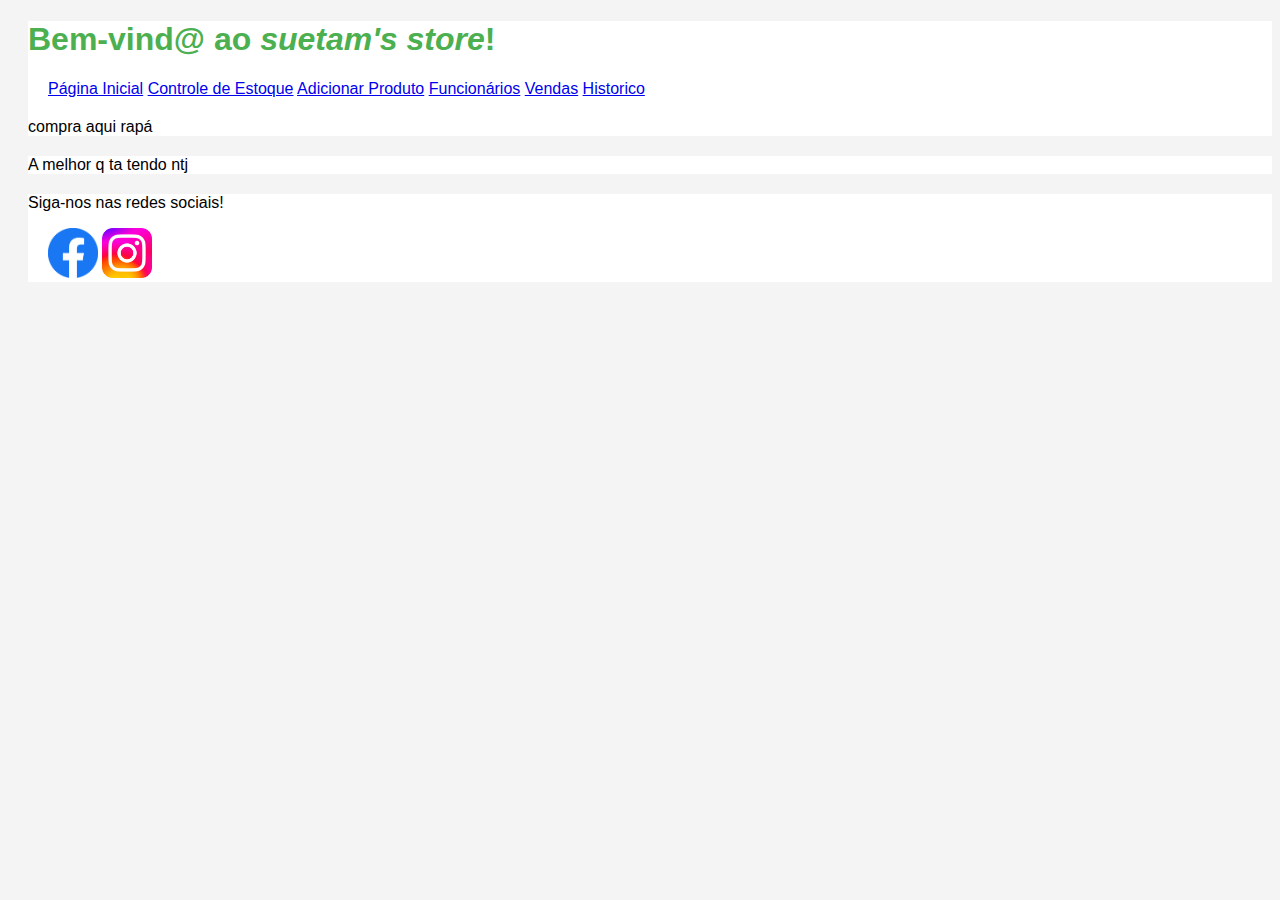
<file: loja bonita/index.html>
<!DOCTYPE html>
<html lang="pt-br">
<head>
    <meta charset="UTF-8">
    <meta name="viewport" content="width=device-width, initial-scale=1.0">
    <meta http-equiv="X-UA-Compatible" content="ie=edge">
    <title>sietam's store</title>
    <link rel="stylesheet" href="css.css">
</head>
<body>

    

    <div>
        <h1>Bem-vind@ ao <em>suetam's store</em>!</h1>
        <div>
            <a href="index.html">Página Inicial</a>
            <a href="ctrl-estoque.html">Controle de Estoque</a>
            <a href="add-produto.html">Adicionar Produto</a>
            <a href="funcionarios.html">Funcionários</a>
            <a href="vendas.html">Vendas</a>
            <a href="historico.html">Historico</a>
        </div>
    
        <p>compra aqui rapá</p>
    </div>

    <div>
        A melhor q ta tendo ntj
   </div>



    <div>

    </div>
    <div>
        <p>Siga-nos nas redes sociais!</p>

        <div>
            <img src="face.png"width="50px"/>
            <img src="Instagram-Icon.png" width="50px"/>
        </div>
    </div>
</body>
</html>
</file>
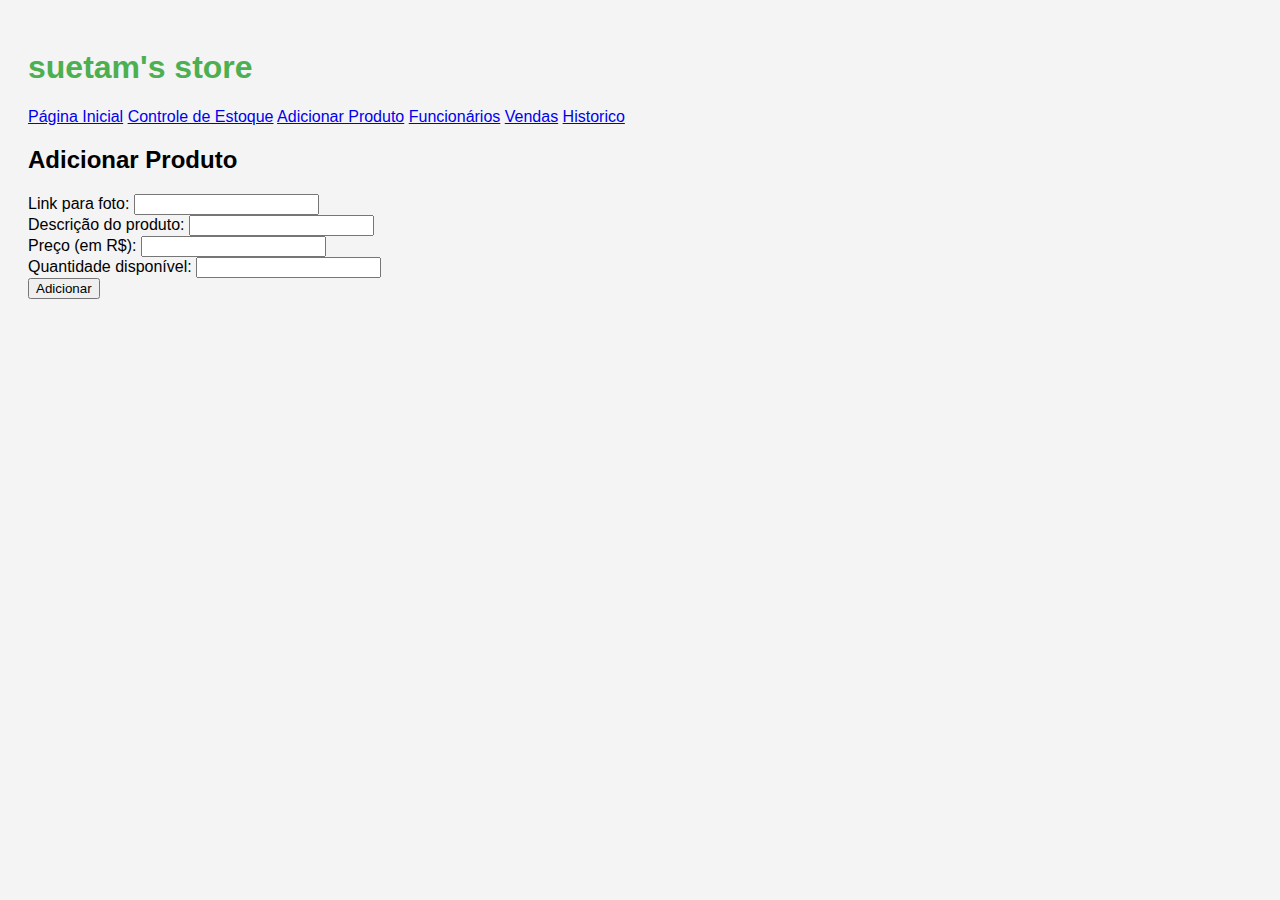
<file: loja bonita/add-produto.html>
<!DOCTYPE html>
<html lang="en">
<head>
    <meta charset="UTF-8">
    <meta name="viewport" content="width=device-width, initial-scale=1.0">
    <meta http-equiv="X-UA-Compatible" content="ie=edge">
    <title>Adicionar Produto</title>
    <link rel="stylesheet" href="addprodutos.css">
</head>
<body>
    <div>
        <h1>suetam's store</h1>
    </div>
    
    <div>
        <a href="index.html">Página Inicial</a>
        <a href="ctrl-estoque.html">Controle de Estoque</a>
        <a href="add-produto.html">Adicionar Produto</a>
        <a href="funcionarios.html">Funcionários</a>
        <a href="vendas.html">Vendas</a>
        <a href="historico.html">Historico</a>
    </div>

    
    <h2>Adicionar Produto</h2>
    <form action="">
        <div>
            <label for="link-foto">Link para foto: </label>
            <input type="url" id="link-foto" name="link-foto">
        </div>
        
        <div>
            <label for="descricao">Descrição do produto: </label>
            <!-- Adicione o id apropriado para o input abaixo -->
            <input type="text" id="descricao" name="descrição">
        </div>
        
        <div>
            <label for="preco">Preço (em R$): </label>
            <!-- Adicione o id apropriado e o type para receber números abaixo -->
            <input type="text" id="preco" name="preço">
        </div>
        
        <div>
            <!-- Preencha as propriedades necessárias para os elementos abaixo -->
            <label>Quantidade disponível: </label>
            <input type="text" id="quantidade" name="quantidade">
        </div>

        <div class="form-add">
            <!-- Adicione ao type do botão abaixo o valor para que ele submeta o formulário -->
            <button type="submit">Adicionar</button>
        </div>

    </form>

</body>
</html>
</file>
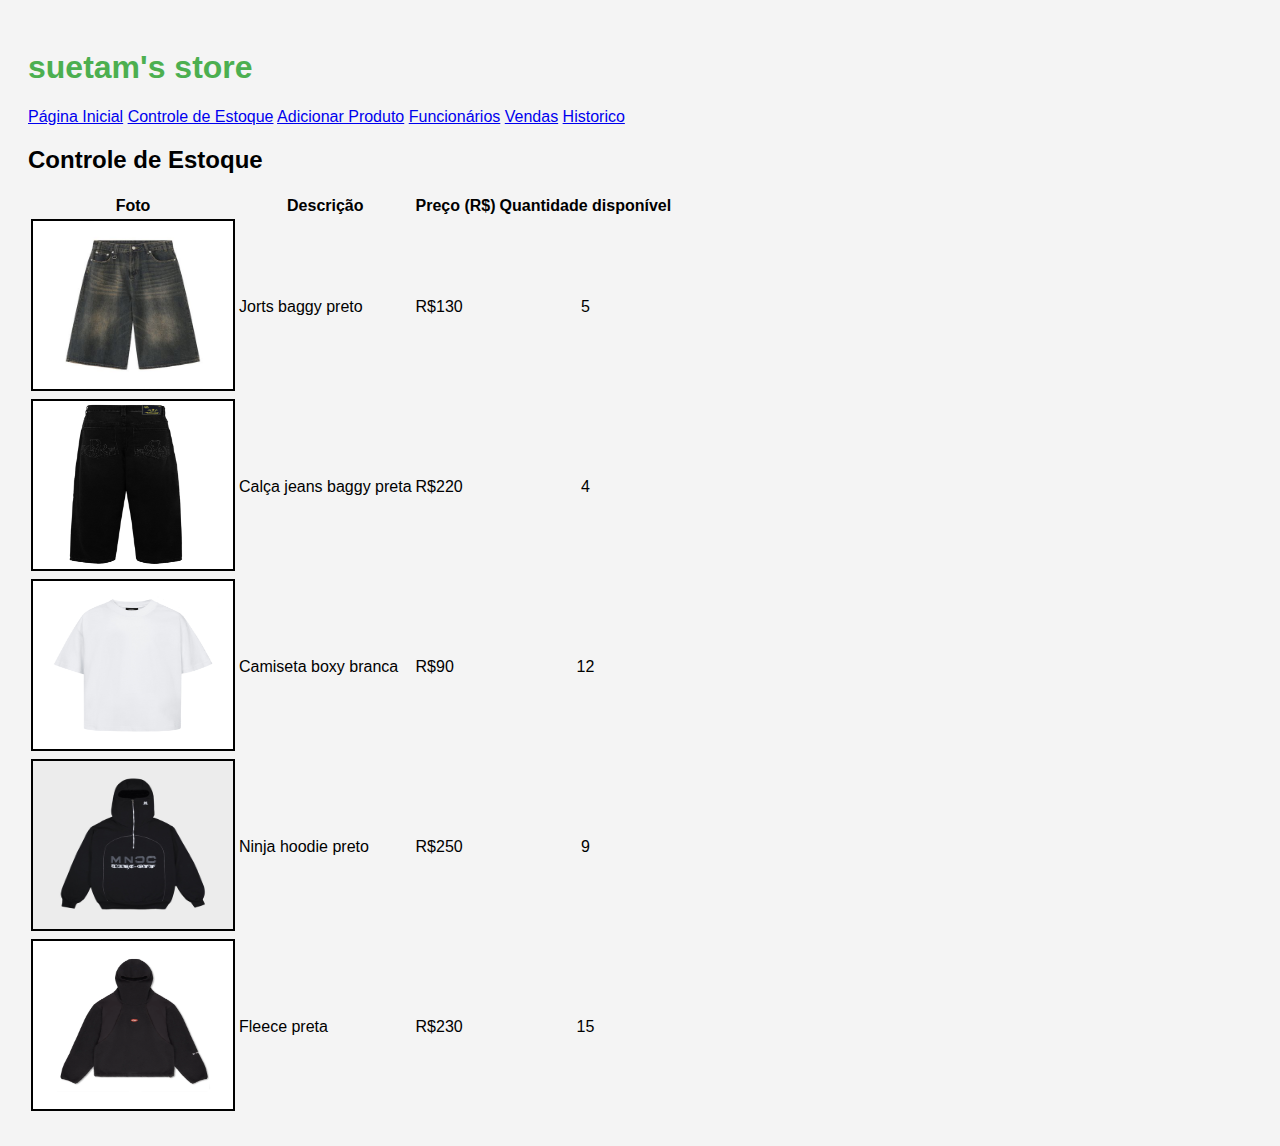
<file: loja bonita/ctrl-estoque.html>
<!DOCTYPE html>
<html lang="en">
<head>
    <meta charset="UTF-8">
    <meta name="viewport" content="width=device-width, initial-scale=1.0">
    <meta http-equiv="X-UA-Compatible" content="ie=edge">
    <title>Controle de Estoque</title>
    <link rel="stylesheet" href="estoque.css">
</head>
<body>
    <div>
        <h1>suetam's store</h1>
    </div>
    
    <div>
        <a href="index.html">Página Inicial</a>
        <a href="ctrl-estoque.html">Controle de Estoque</a>
        <a href="add-produto.html">Adicionar Produto</a>
        <a href="funcionarios.html">Funcionários</a>
        <a href="vendas.html">Vendas</a>
        <a href="historico.html">Historico</a>
    </div>

    <h2>Controle de Estoque</h2>

    <table>
        <tr>
            <th>Foto</th>
            <th>Descrição</th>
            <th>Preço (R$)</th>
            <th>Quantidade disponível</th>
        </tr>

        <tr>
            <td><img src="  jorts destonado.jpg" width="200" height="168" alt="jorts"/></td>
            <td> Jorts baggy preto  </td>
            <td> R$130 </td>
            <td><center>5</center></td>
        </tr>

        <tr>
            <td><img src="  baggy preta.png" width="200" height="168" alt="calça baggy "/></td>
            <td> Calça jeans baggy preta</td>
            <td> R$220</td>
            <td><center>4</center></td>
        </tr>

        <tr>
            <td><img src="  camiseta boxy.jpg" width="200" height="168" alt="camiseta boxy"/></td>
            <td> Camiseta boxy branca</td>
            <td> R$90</td>
            <td><center>12</center></td>
        </tr>

        <tr>
            <td><img src="  tactical ninja hoodie preto.jpg" width="200" height="168" alt="moletom balaclava"/></td>
            <td> Ninja hoodie preto </td>
            <td> R$250 </td>
            <td><center>9</center></td>
        </tr>


        
        <!-- Crie mais uma linha desta tabela abaixo \/ -->
        
        <tr>
            <td><img src="  advanced fleece preto.webp" width="200" height="168" alt="moletom balaclava"/></td>
            <td> Fleece preta </td>
            <td> R$230 </td>
            <td><center>15</center></td>
        </tr>

    </table>

</body>
</html>
</file>
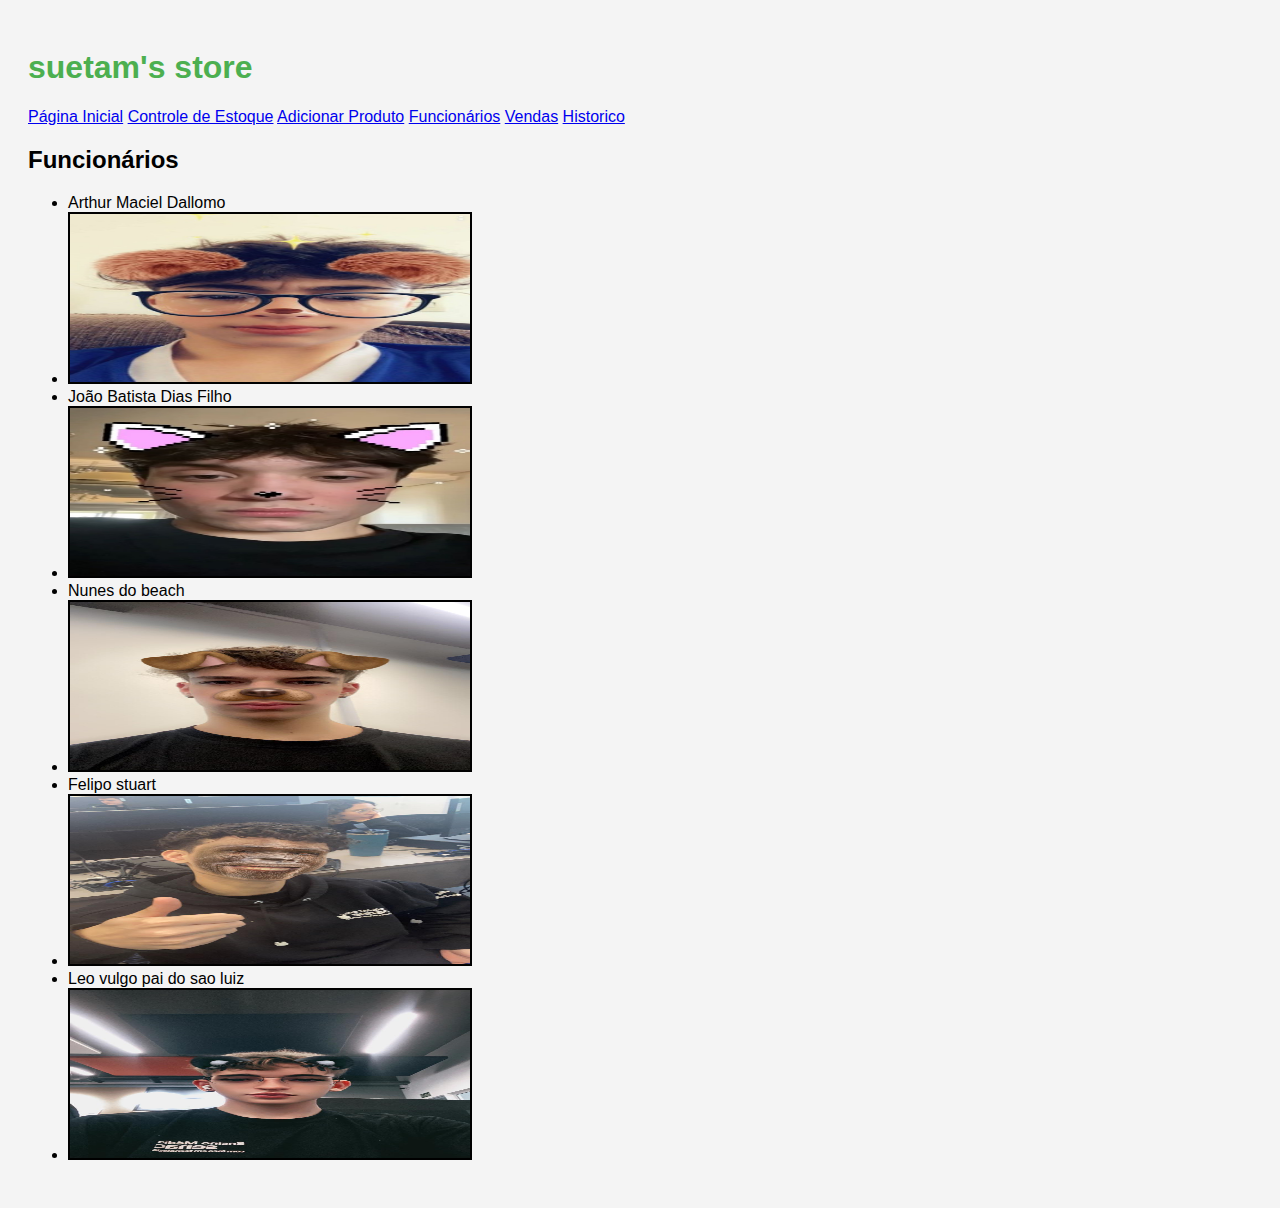
<file: loja bonita/funcionarios.html>
<!DOCTYPE html>
<html lang="en">
<head>
    <meta charset="UTF-8">
    <meta name="viewport" content="width=device-width, initial-scale=1.0">
    <meta http-equiv="X-UA-Compatible" content="ie=edge">
    <title>Funcionários</title>
    <link rel="stylesheet" href="funcionarios.css">
</head>
<body>
    <div>
      <h1>suetam's store</h1>
    </div>

    <div>
        <a href="index.html">Página Inicial</a>
        <a href="ctrl-estoque.html">Controle de Estoque</a>
        <a href="add-produto.html">Adicionar Produto</a>
        <a href="funcionarios.html">Funcionários</a>
        <a href="vendas.html">Vendas</a>
        <a href="historico.html">Historico</a>
    </div>

    <h2>Funcionários</h2>
    <!-- Crie uma lista de funcionários usando as tags que você aprendeu hoje abaixo \/ -->
    <ul>
        <li>
            Arthur Maciel Dallomo
        </li>
        <li>
           <img src="WhatsApp Image 2024-09-13 at 11.49.38.jpeg" width="400" height="168" alt="dallomo">
        </li>
        <li>
            João Batista Dias Filho
        </li>
        <li>
            <img src="WhatsApp Image 2024-09-13 at 11.49.51.jpeg" width="400" height="168" alt="João">
        </li>
        <li>
            Nunes do beach
        </li>
        <li>
            <img src="WhatsApp Image 2024-10-02 at 09.14.51 (1).jpeg" width="400" height="168" alt="Leo">
        </li>
        <li>
            Felipo stuart
        </li>
        <li>
            <img src="WhatsApp Image 2024-10-02 at 09.14.51.jpeg" alt="felipo" width="400" height="168">
        </li>
        <li>
            Leo vulgo pai do sao luiz
        </li>
        <li>
            <img src="WhatsApp Image 2024-10-02 at 09.14.50.jpeg" alt="leo" width="400" height="168"> 
        </li>
    </ul>
</body>
</html>
</file>
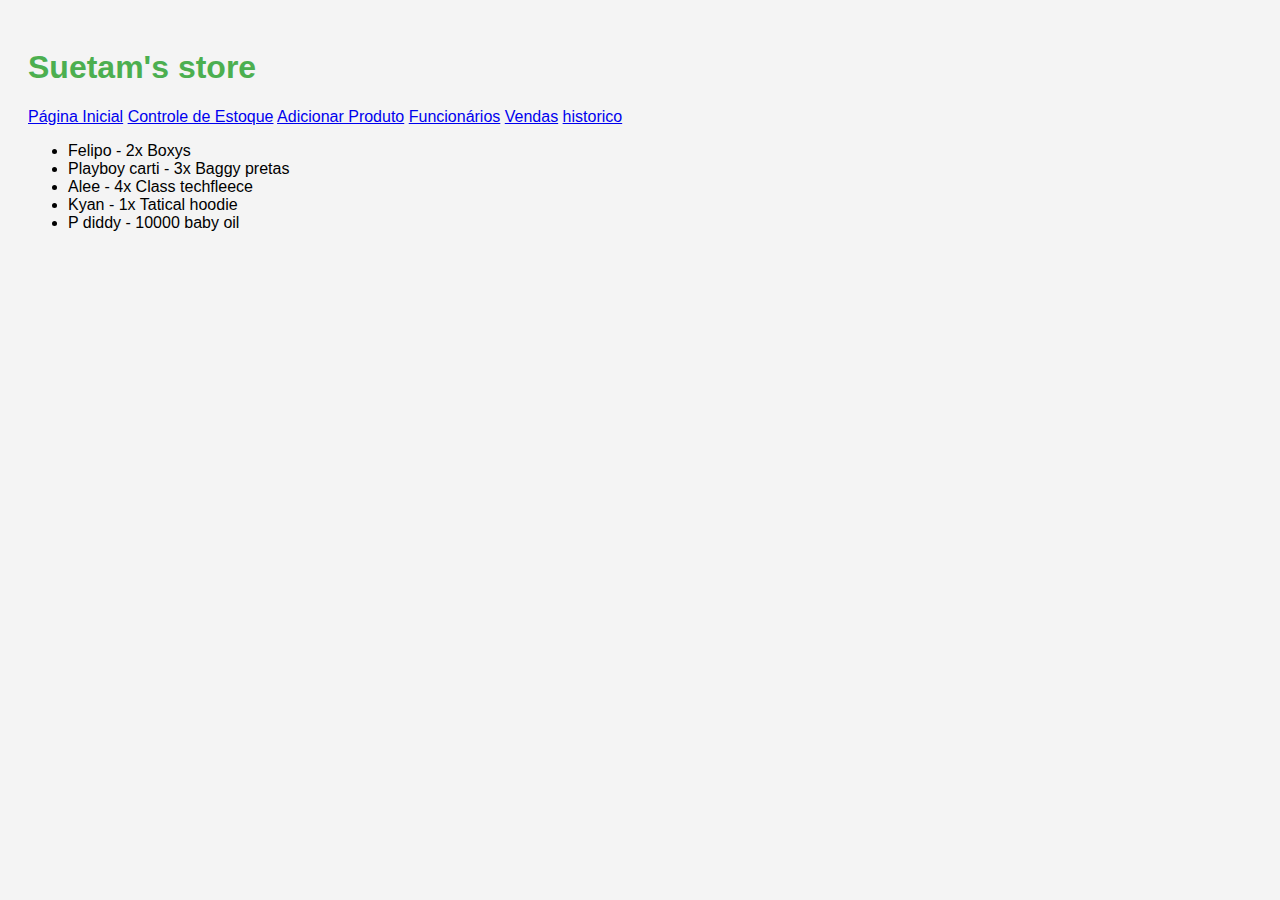
<file: loja bonita/historico.html>
<!DOCTYPE html>
<html lang="en">
<head>
    <meta charset="UTF-8">
    <meta name="viewport" content="width=device-width, initial-scale=1.0">
    <title>Document</title>
    <link rel="stylesheet" href="historico.css">
</head>
<body>
    <h1>Suetam's store</h1>
    <div>
        <a href="index.html">Página Inicial</a>
        <a href="ctrl-estoque.html">Controle de Estoque</a>
        <a href="add-produto.html">Adicionar Produto</a>
        <a href="funcionarios.html">Funcionários</a>
        <a href="vendas.html">Vendas</a>
        <a href="historico.html">historico</a>
    </div>
<ul>
    <li>Felipo - 2x Boxys </li>
    <li>Playboy carti - 3x Baggy pretas</li>
    <li>Alee - 4x Class techfleece</li>
    <li>Kyan - 1x Tatical hoodie</li>
    <li>P diddy - 10000 baby oil</li>
</ul>
</body>
</html>
</file>
<file: loja bonita/css.css>
body {
    font-family: Arial, sans-serif;
    background-color: #f4f4f4; 
   

}

h1 {
    color: #4CAF50; 
}


div {
    background-color: white; 
    margin-bottom: 20px; 
    margin-left: 20px;
    
}

img {
    width: 200
}
</file>
<file: loja bonita/addprodutos.css>
body {
    font-family: Arial, sans-serif; 
    background-color: #f4f4f4;
    padding: 20px;

}
h1 {
    color: #4CAF50; 
}
</file>
<file: loja bonita/estoque.css>
body {
    font-family: Arial, sans-serif; 
    background-color: #f4f4f4;
    padding: 20px;

}
h1 {
    color: #4CAF50; 
}

img{
    border: solid 2px black
}
</file>
<file: loja bonita/funcionarios.css>
body {
    font-family: Arial, sans-serif; 
    background-color: #f4f4f4;
    padding: 20px;

}
h1 {
    color: #4CAF50; 
}

img{
    border: solid 2px black
}
</file>
<file: loja bonita/historico.css>
body {
    font-family: Arial, sans-serif; 
    background-color: #f4f4f4;
    padding: 20px;

}
h1 {
    color: #4CAF50; 

}

nav{

    margin-bottom: 35px;
}
</file>
